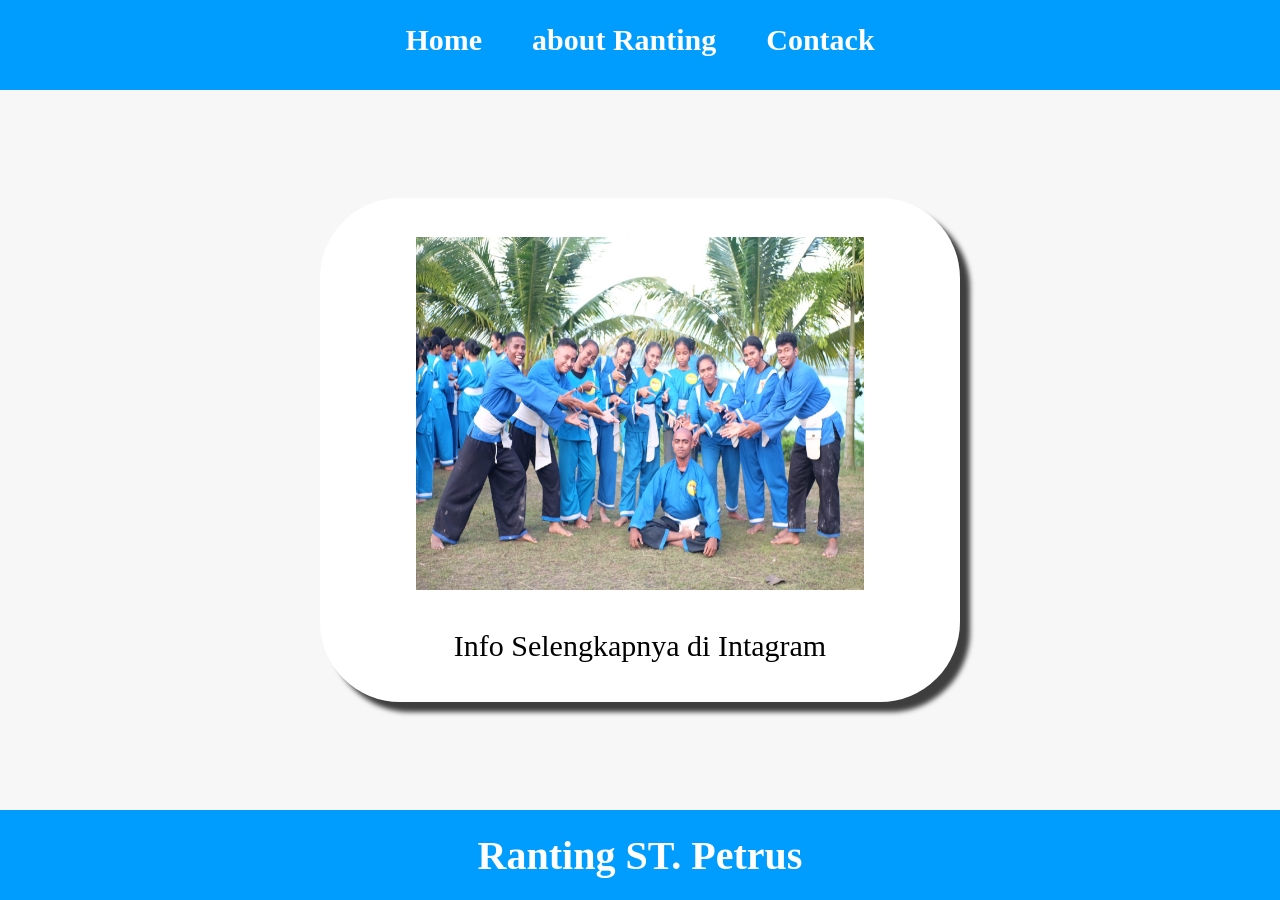
<file: index.html>
<html>
    <head>
      <title>THS-THM</title>
      <link rel="stylesheet" href="style.css">
    </head>
    <body>
      <div class="container">
        <!-- Navigation bar -->
<div class="navbar">
<ul class="ul-navbar">
  <li class="li-navbar">
    <a href="#" class="a-navbar">Home</a>
  </li>
  <li i class="li-navbar">
    <a href="about.html" class="a-navbar">about Ranting</a>
  </li>
  <li i class="li-navbar">
    <a href="contack.html" class="a-navbar">Contack</a>
  </li>
</ul>
</div>
         <!--Navigation bar end -->

         <!-- content 1 -->
<div class="container-content">
  <a href="https://www.instagram.com/thsthmstpetrus/" class="a-content">
    <img src="08ba8bd9-009d-4284-9ee4-14cfd337cdff.jpg" class="img-content" />
    <p>Info Selengkapnya di Intagram</p>
  </a>

</div>
          <!-- content 1 end -->

          <!-- footer -->
<div class="container-footer">
<h1 class="h1-footer">Ranting ST. Petrus</h1>
</div>
          <!-- footer end -->
           </div>
    </body>
  </html>
</file>
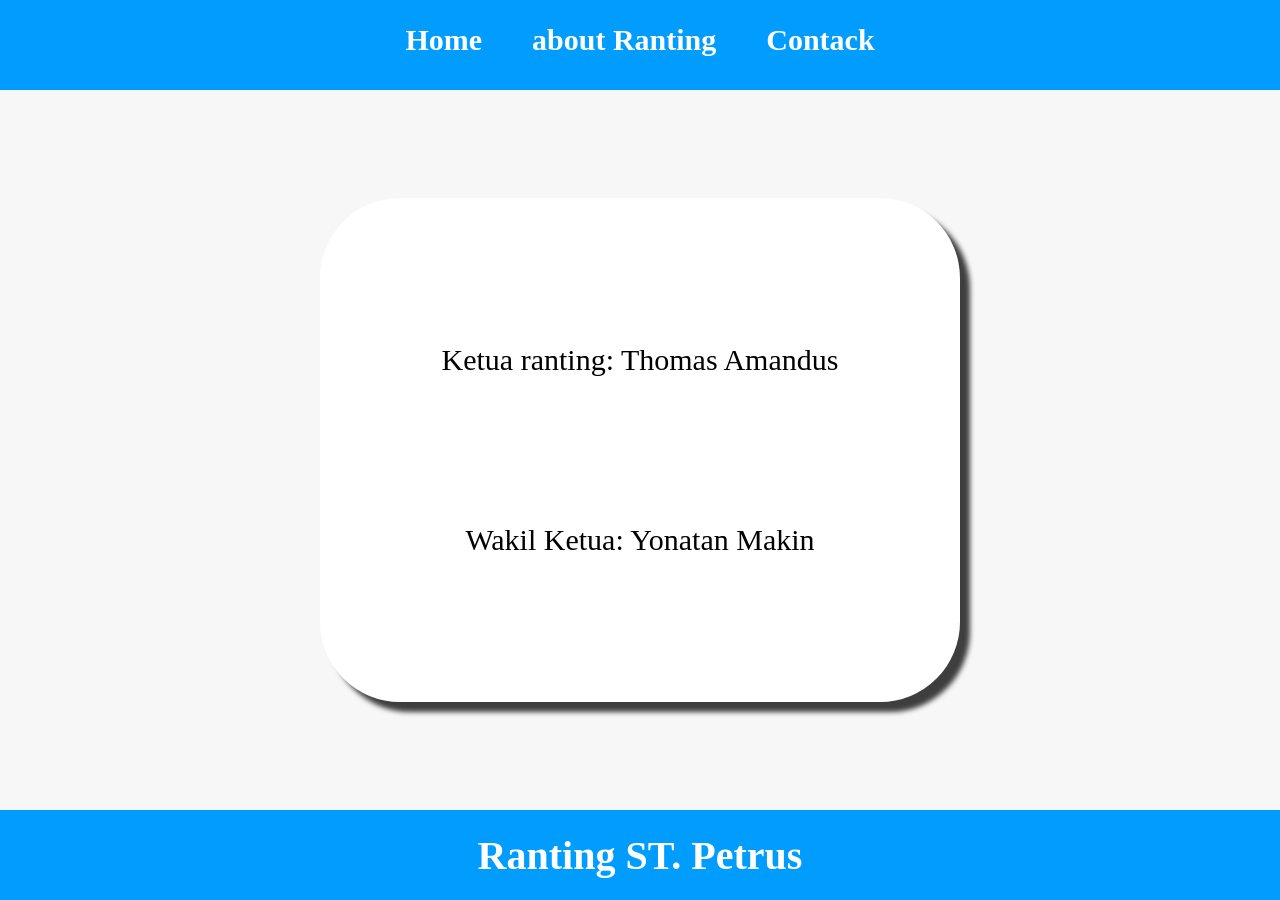
<file: about.html>
<html>
    <head>
      <title>THS-THM</title>
      <link rel="stylesheet" href="style.css">
    </head>
    <body>
      <div class="container">
        <!-- Navigation bar -->
<div class="navbar">
<ul class="ul-navbar">
  <li class="li-navbar">
    <a href="index.html" class="a-navbar">Home</a>
  </li>
  <li i class="li-navbar">
    <a href="about.html" class="a-navbar">about Ranting</a>
  </li>
  <li i class="li-navbar">
    <a href="contack.html" class="a-navbar">Contack</a>
  </li>
</ul>
</div>
         <!--Navigation bar end -->

         <!-- content 1 -->
<div class="container-content">
  <a href="https://www.instagram.com/thsthmstpetrus/" class="a-content">
    <p>Ketua ranting: Thomas Amandus</p>
    <p>Wakil Ketua: Yonatan Makin</p>
  </a>

</div>
          <!-- content 1 end -->

          <!-- footer -->
<div class="container-footer">
<h1 class="h1-footer">Ranting ST. Petrus</h1>
</div>
          <!-- footer end -->
           </div>
    </body>
  </html>
</file>
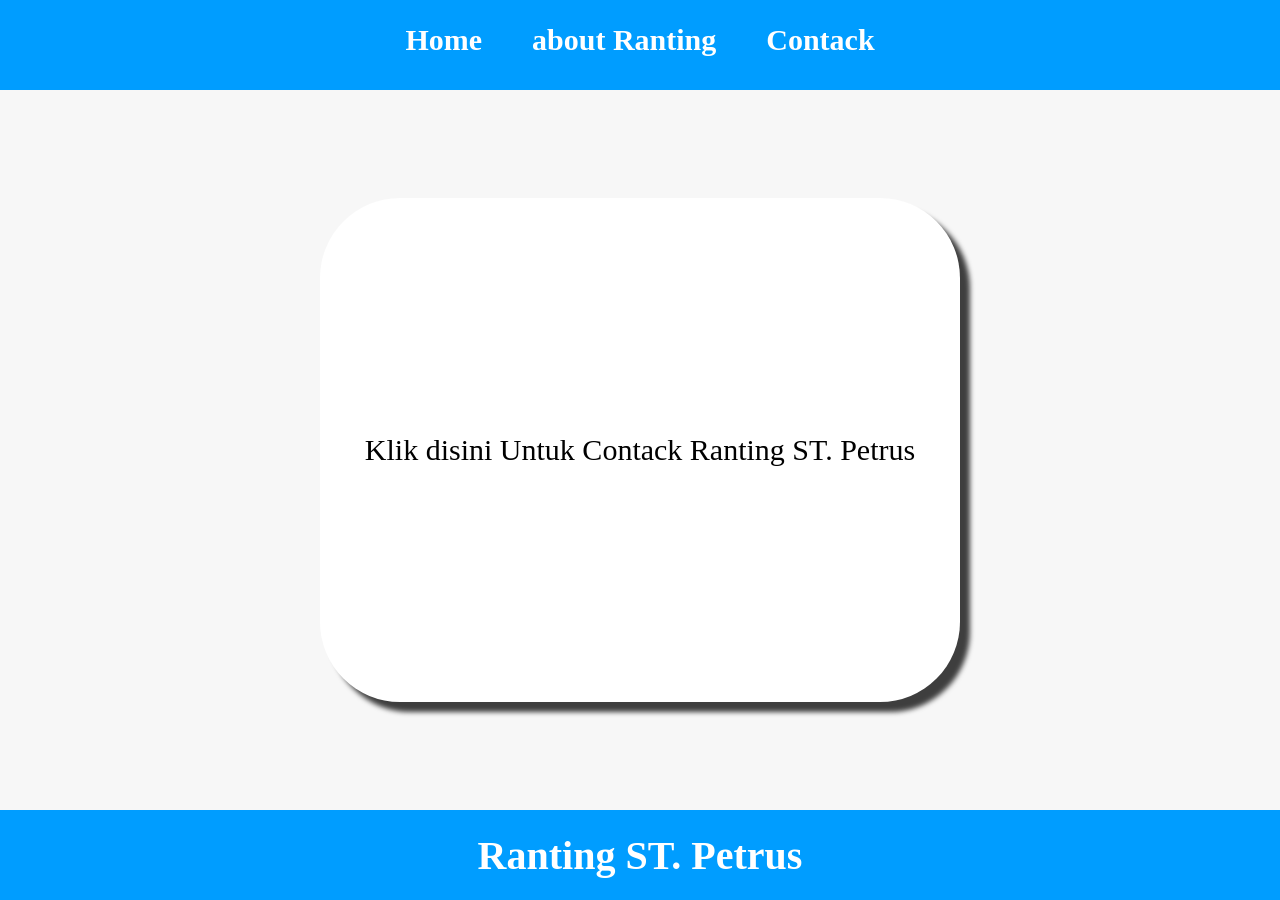
<file: contack.html>
<html>
    <head>
      <title>THS-THM</title>
      <link rel="stylesheet" href="style.css">
    </head>
    <body>
      <div class="container">
        <!-- Navigation bar -->
<div class="navbar">
<ul class="ul-navbar">
  <li class="li-navbar">
    <a href="index.html" class="a-navbar">Home</a>
  </li>
  <li i class="li-navbar">
    <a href="about.html" class="a-navbar">about Ranting</a>
  </li>
  <li i class="li-navbar">
    <a href="contack.html" class="a-navbar">Contack</a>
  </li>
</ul>
</div>
         <!--Navigation bar end -->

         <!-- content 1 -->
<div class="container-content">
  <a href="https://www.instagram.com/jonam3n/" class="a-content">
    <p>Klik disini Untuk Contack Ranting ST. Petrus</p>
  </a>

</div>
          <!-- content 1 end -->

          <!-- footer -->
<div class="container-footer">
<h1 class="h1-footer">Ranting ST. Petrus</h1>
</div>
          <!-- footer end -->
           </div>
    </body>
  </html>
</file>
<file: style.css>
*,
html {
    margin: 0;
    padding: 0;
}

.container {
    background-color: aqua;
}

.navbar {
    background-color: rgb(0, 157, 255);
    width: 100%;
    height: 10vh;
}

.ul-navbar {
display: flex;
height: 80px;
justify-content: center;
align-items: center;
}

.li-navbar {
list-style-type: none;
padding: 20px;
margin: 5px;
color: white;
font-size: 30px;
}

.li-navbar:hover {
    background-color: tomato;
    transition: .2s ease-in-out;
    transition-delay: .3s;
    border-radius: 8px;
}

.a-navbar {
    color: white;
    text-decoration: none;
    font-weight: 800;
}

.container-content {
background-color: #f7f7f7;
display: flex;
justify-content: center;
align-items: center;
height: 80vh;
}

.a-content {
    background-color: white;
    color: black;
    text-decoration: none;
    font-size: 30px;
    width: 50%;
    height: 70%;
    display: flex;
    flex-direction: column;
    justify-content: space-evenly;
    align-items: center;
    border-radius: 80px;
    box-shadow: 10px 10px 5px 0px rgba(0,0,0,0.75);
-webkit-box-shadow: 10px 10px 5px 0px rgba(0,0,0,0.75);
-moz-box-shadow: 10px 10px 5px 0px rgba(0,0,0,0.75);
}

.img-content {
    width: 70%;
    height: 70%;
}

.container-footer{
    height: 10vh;
    background-color: rgb(0, 157, 255);
    display: flex;
    justify-content: center;
    align-items: center;
}

.h1-footer {
    font-size: 40px;
    color: white;
}
</file>
